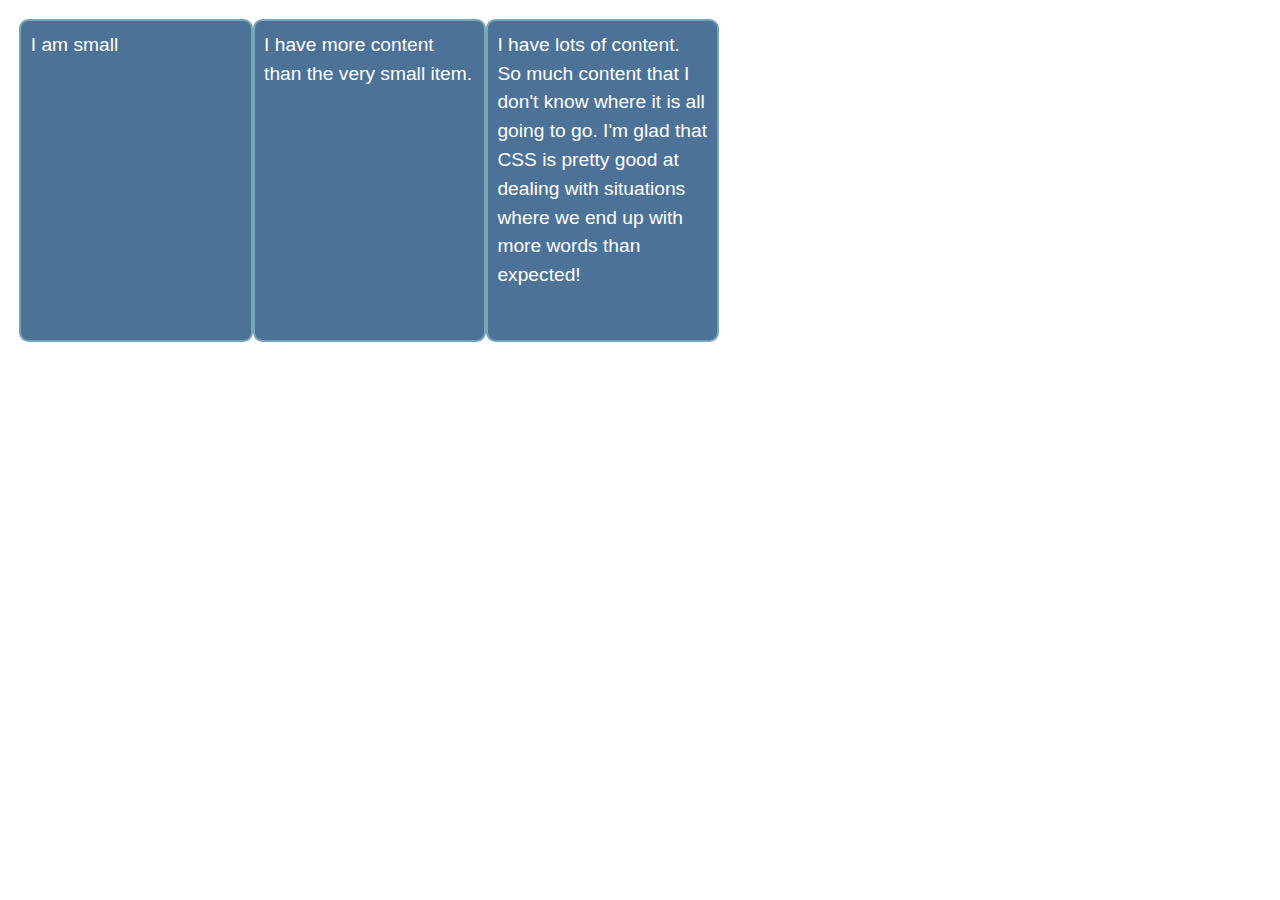
<file: task-2/index.html>
<!doctype html>
<html lang="en">

<head>
    <meta charset="utf-8">
    <title>Flexbox: Task 2</title>
    <link rel="stylesheet" href="main.css">

</head>

<body>
    <ul>
        <li>I am small</li>
        <li>I have more content than the very small item.</li>
        <li>I have lots of content. So much content that I don't know where it is all going to go. I'm glad that CSS is
            pretty good at dealing with situations where we end up with more words than expected!
        </li>
    </ul>
</body>

</html>
</file>
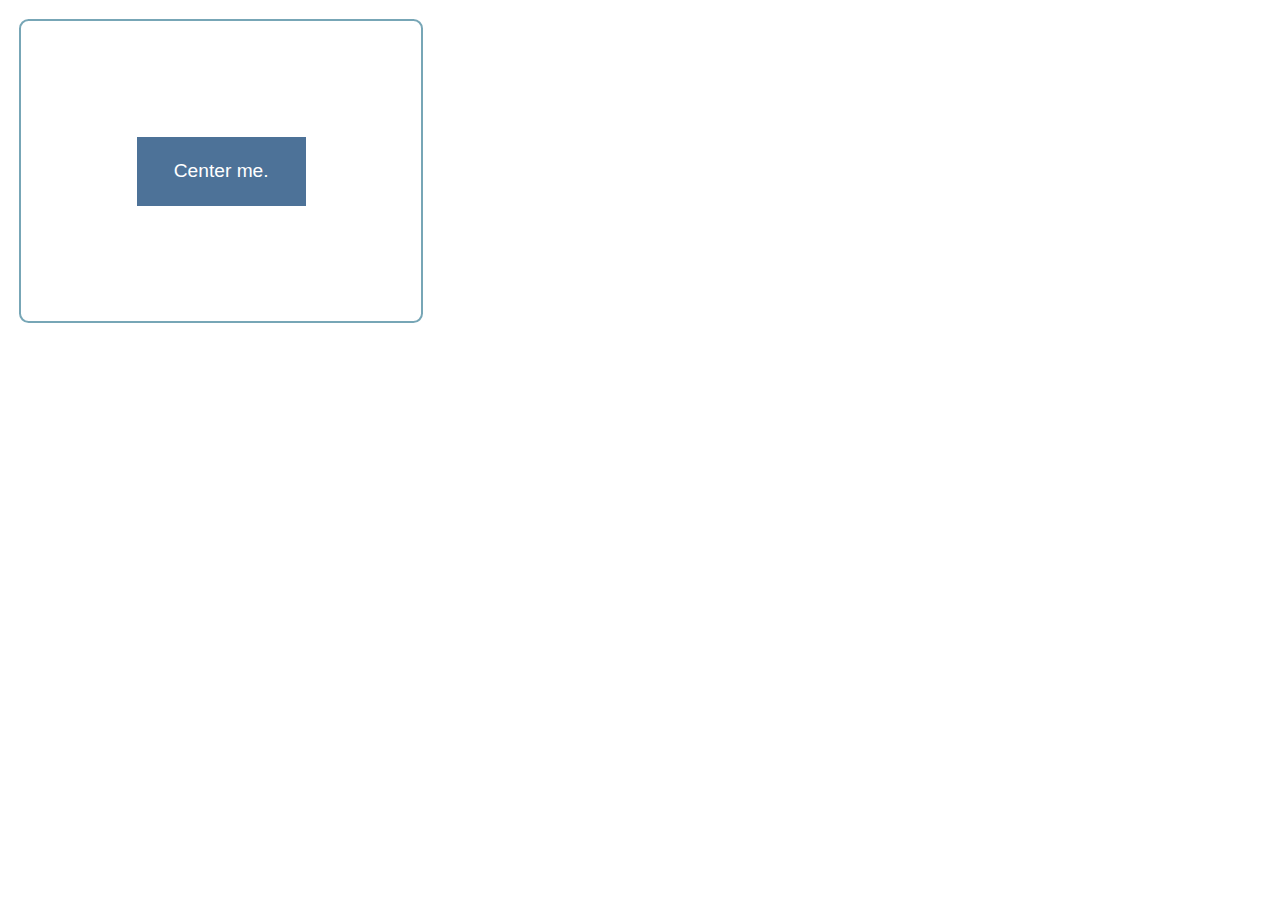
<file: task-3/index.html>
<!doctype html>
<html lang="en">

<head>
    <meta charset="utf-8">
    <title>Flexbox: Task 3</title>
    <link rel="stylesheet" href="main.css">
</head>

<body>
    <div class="parent">
        <div class="child">Center me.</div>
    </div>
</body>

</html>
</file>
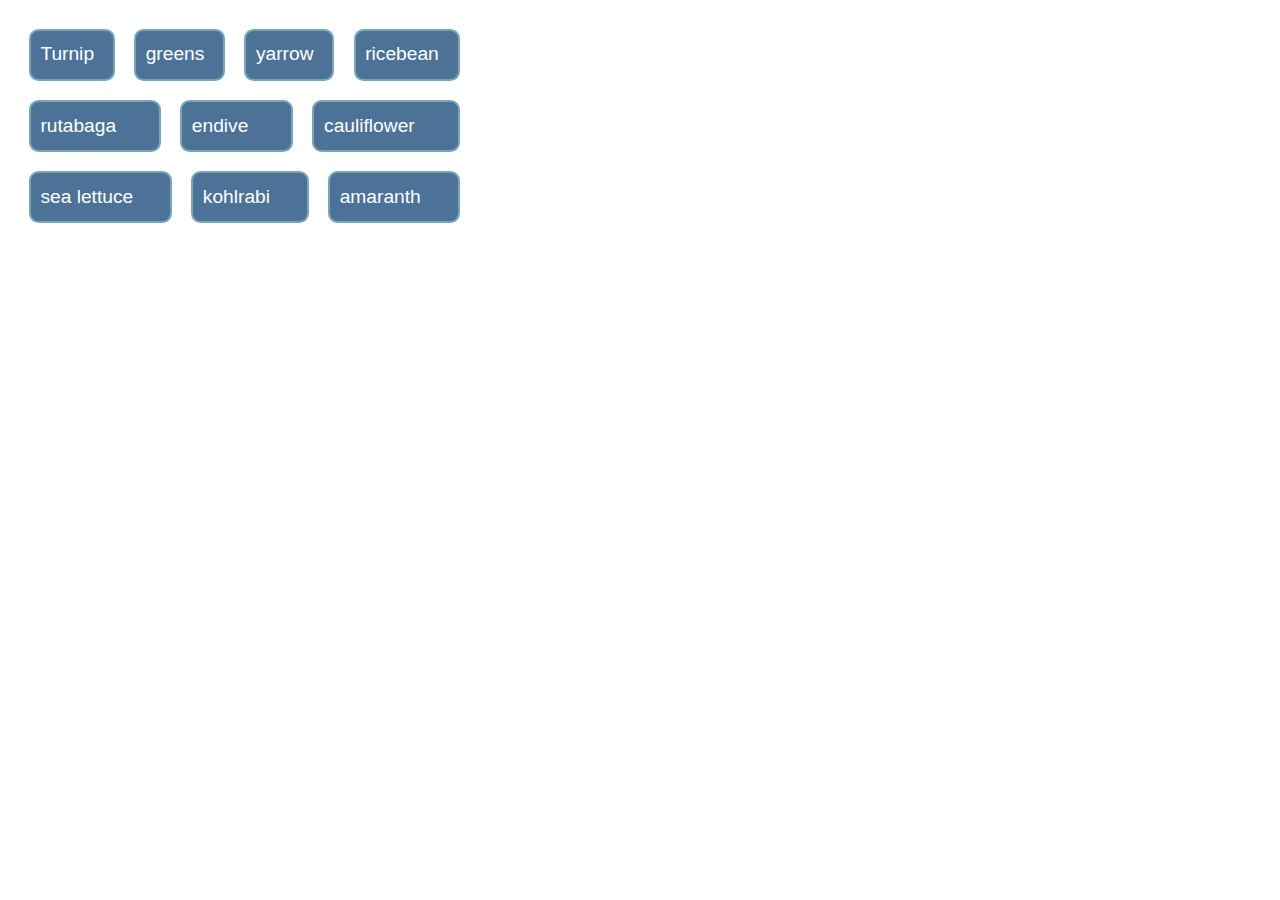
<file: task-4/index.html>
<!doctype html>
<html lang="en">

<head>
    <meta charset="utf-8">
    <title>Flexbox: Task 4</title>
    <link rel="stylesheet" href="main.css">

</head>

<body>
    <ul>
        <li>Turnip</li>
        <li>greens</li>
        <li>yarrow</li>
        <li>ricebean</li>
        <li>rutabaga</li>
        <li>endive</li>
        <li>cauliflower</li>
        <li>sea lettuce</li>
        <li>kohlrabi</li>
        <li>amaranth</li>
    </ul>
</body>

</html>
</file>
<file: task-2/main.css>
body {
    background-color: #fff;
    color: #333;
    font: 1.2em / 1.5 Helvetica Neue, Helvetica, Arial, sans-serif;
    padding: 1em;
    margin: 0;
  }
  
  ul {
    max-width: 700px;
    list-style: none;
    padding: 0;
    margin: 0;
    display: flex;
    /*Писать свой код сюда*/
  }
  
  li {
    background-color: #4d7298;
    border: 2px solid #77a6b6;
    border-radius: 0.5em;
    color: #fff;
    padding: 0.5em;
    flex-basis: 500px; height: 300px;
    /*Писать свой код сюда*/
  }
</file>
<file: task-3/main.css>
body {
    background-color: #fff;
    color: #333;
    font: 1.2em / 1.5 Helvetica Neue, Helvetica, Arial, sans-serif;
    padding: 1em;
    margin: 0;
  }
  
  .parent {
    border: 2px solid #77a6b6;
    border-radius: 0.5em;
    width: 400px;
    height: 300px;
    display: flex;
    justify-content: center;
    align-items: center;
    /*Писать свой код сюда*/
  }
  
  .child {
    background-color: #4d7298;
    color: #fff;
    padding: 0.5em;
    width: 150px;
    height: 50px;
    display: flex;
    align-items: center;
    justify-content: center;
    /*Писать свой код сюда*/
  }
</file>
<file: task-4/main.css>
body {
    background-color: #fff;
    color: #333;
    font: 1.2em / 1.5 Helvetica Neue, Helvetica, Arial, sans-serif;
    padding: 1em;
    margin: 0;
  }
  
  ul {
    width: 450px;
    list-style: none;
    padding: 0;
    margin: 0;
    display: flex;
    flex-wrap: wrap;
    justify-content: space-between;
    /*Писать свой код сюда*/
  }
  
  li {
    background-color: #4d7298;
    border: 2px solid #77a6b6;
    border-radius: 0.5em;
    color: #fff;
    padding: 0.5em;
    margin: 0.5em;
    display: flex;
    flex-grow: 1;
    /*Писать свой код сюда*/
  }
</file>
